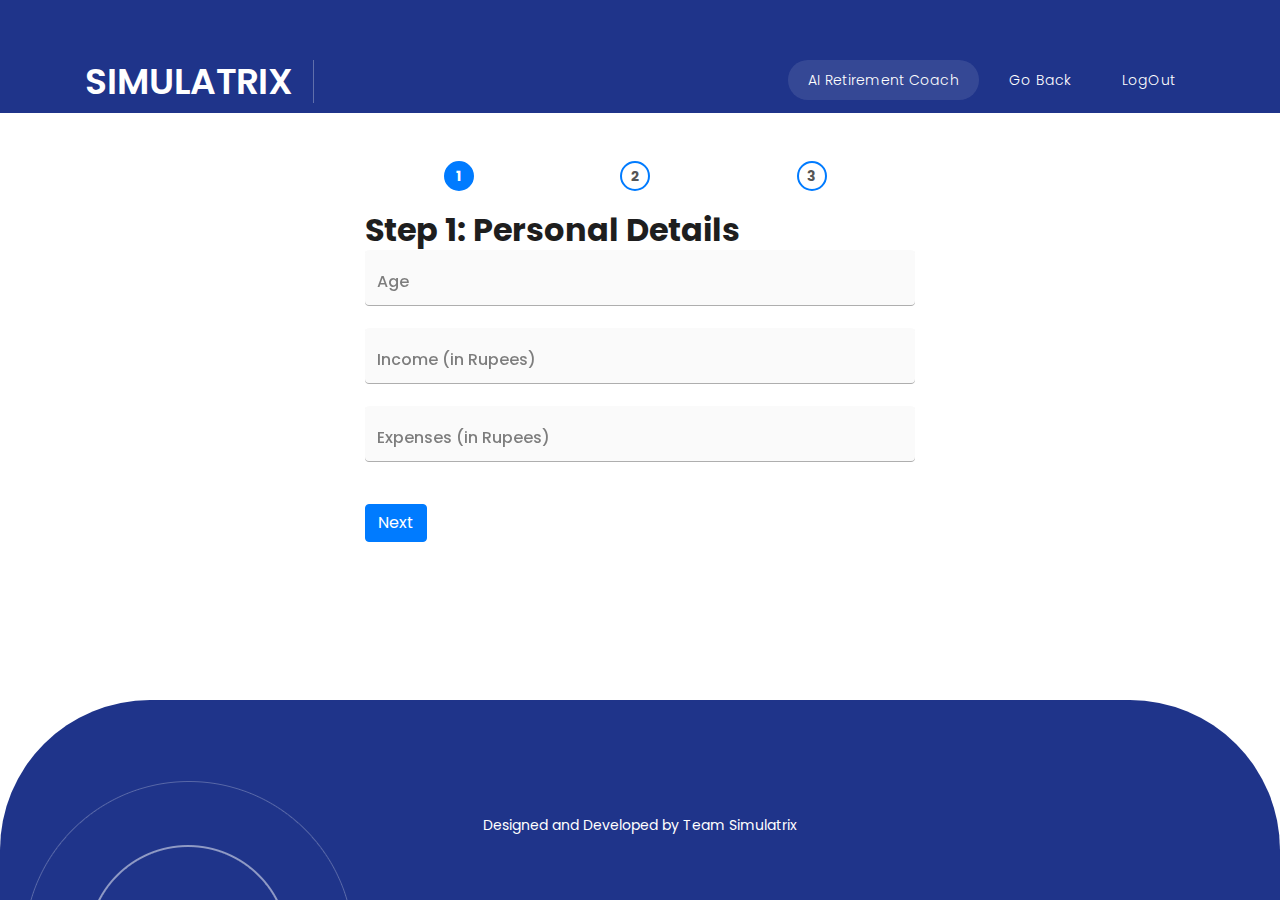
<file: retirement-coach.html>
<!DOCTYPE html>
<html lang="en">

<head>
    <meta charset="UTF-8">
    <meta name="viewport" content="width=device-width, initial-scale=1, shrink-to-fit=no">
    <title>AI Retirement Coach</title>
    <link rel="stylesheet" href="https://stackpath.bootstrapcdn.com/bootstrap/4.3.1/css/bootstrap.min.css">
    <link rel="stylesheet" href="https://cdnjs.cloudflare.com/ajax/libs/font-awesome/5.15.4/css/all.min.css" />
    <link rel="stylesheet" href="./assets/css/templatemo-scholar.css">
    <link rel="shortcut icon" href="./assets/images/favicon.ico" type="image/x-icon">

    <style>
        body {
            background: white;
            background-size: cover;
            /* Set a background color for the body */
            display: flex;
            flex-direction: column;
            min-height: 100vh;
            /* Set the minimum height of the body to 100% of the viewport height */
            margin: 0;
        }

        .container {
            margin-top: 50px;
            /* Add margin to the top for spacing */
            flex: 1;
        }

        .step-content {
            max-width: 550px;
            /* Set the maximum width of the form content */
            margin: auto;
            /* Center the form content */
            border-color: black;
        }

        .form-group {
            margin-bottom: 15px;
            /* Add margin between form groups */
        }

        .header-area {
            background-color: #1f348a;
            top: 0px;
            position: relative;
            padding: 10px;
        }

        footer p {
            min-height: 20px;
        }

        body.loading {
            overflow: hidden;
            /* Prevent scrolling when loader is present */
        }

        .overlay {
            position: fixed;
            top: 0;
            left: 0;
            width: 100vw;
            height: 100vh;
            background: rgba(0, 0, 0, 0.5);
            /* Semi-transparent black overlay */
            z-index: 999;
            /* Ensure it's below the loader */
            display: none;
            /* Hidden by default */
        }

        .loader-cont {
            /* Full-screen overlay */
            width: 100vw;
            height: 100vh;
            top: 0;
            left: 0;
            position: fixed;
            /* Change to fixed */

            /* Background color */
            background: #292970;

            /* Flex container for centering */
            display: flex;
            flex-direction: column;
            align-items: center;
            justify-content: center;

            /* Set a higher z-index to ensure it overlays other elements */
            z-index: 9999;
        }


        .flex {
            min-height: 60pt;
            z-index: 10000;
            /* Ensure the loader is above the overlay */
        }

        @-webkit-keyframes loading {
            0% {
                width: 50pt;
                height: 50pt;
                margin-top: 0;
            }

            25% {
                height: 4pt;
                margin-top: 23pt;
            }

            50% {
                width: 4pt;
            }

            75% {
                width: 50pt;
            }

            100% {
                width: 50pt;
                height: 50pt;
                margin-top: 0;
            }
        }

        @keyframes loading {
            0% {
                width: 50pt;
                height: 50pt;
                margin-top: 0;
            }

            25% {
                height: 4pt;
                margin-top: 23pt;
            }

            50% {
                width: 4pt;
            }

            75% {
                width: 50pt;
            }

            100% {
                width: 50pt;
                height: 50pt;
                margin-top: 0;
            }
        }

        .loader {
            width: 50pt;
            height: 50pt;
            border-radius: 100%;
            border: #6767fa 4pt solid;
            margin-left: auto;
            margin-right: auto;
            background-color: transparent;
            -webkit-animation: loading 1s infinite;
            animation: loading 1s infinite;
        }

        .load-text {
            padding-top: 15px;
            text-align: center;
            font-weight: 400;
            font: 14pt "Helvetica Neue", Helvetica, Arial, sans-serif;
            color: rgb(0, 0, 0);
        }

        #multiStepForm {
            display: block;
            /* Initially display the form */
        }

        .loader-active #multiStepForm {
            display: none;
            /* Hide the form when the loader is active */
        }

        .inp {
            position: relative;
            margin: auto;
            width: 100%;
            border-radius: 3px;
            overflow: hidden;
        }

        .inp .label {
            position: absolute;
            top: 20px;
            left: 12px;
            font-size: 16px;
            color: rgba(0, 0, 0, 0.5);
            font-weight: 500;
            transform-origin: 0 0;
            transform: translate3d(0, 0, 0);
            transition: all 0.2s ease;
            pointer-events: none;
        }

        .inp .focus-bg {
            position: absolute;
            top: 0;
            left: 0;
            width: 100%;
            height: 100%;
            background: rgba(0, 0, 0, 0.05);
            z-index: -1;
            transform: scaleX(0);
            transform-origin: left;
        }

        .inp input {
            -webkit-appearance: none;
            -moz-appearance: none;
            appearance: none;
            width: 100%;
            border: 0;
            font-family: inherit;
            padding: 16px 12px 0 12px;
            height: 56px;
            font-size: 16px;
            font-weight: 400;
            background: rgba(0, 0, 0, 0.02);
            box-shadow: inset 0 -1px 0 rgba(0, 0, 0, 0.3);
            color: #000;
            transition: all 0.15s ease;
        }

        .inp input:hover {
            background: rgba(0, 0, 0, 0.04);
            box-shadow: inset 0 -1px 0 rgba(0, 0, 0, 0.5);
        }

        .inp input:not(:-moz-placeholder-shown)+.label {
            color: rgba(0, 0, 0, 0.5);
            transform: translate3d(0, -12px, 0) scale(0.75);
        }

        .inp input:not(:-ms-input-placeholder)+.label {
            color: rgba(0, 0, 0, 0.5);
            transform: translate3d(0, -12px, 0) scale(0.75);
        }

        .inp input:not(:placeholder-shown)+.label {
            color: rgba(0, 0, 0, 0.5);
            transform: translate3d(0, -12px, 0) scale(0.75);
        }

        .inp input:focus {
            background: rgba(0, 0, 0, 0.05);
            outline: none;
            box-shadow: inset 0 -2px 0 #0077FF;
        }

        .inp input:focus+.label {
            color: #0077FF;
            transform: translate3d(0, -12px, 0) scale(0.75);
        }

        .inp input:focus+.label+.focus-bg {
            transform: scaleX(1);
            transition: all 0.1s ease;
        }

        .user-info-pill {
            display: inline-block;
            padding: 8px 16px;
            margin: 4px;
            background-color: #007bff;
            color: #fff;
            border: none;
            border-radius: 20px;
            cursor: pointer;
        }

        /* Style for the pinboard section */
        #resultText {
            background-color: #f2f2f2;
            border: 5px solid #ddd;
            padding: 15px;
            border-radius: 8px;
            margin-top: 20px;
        }

        /* Style for the start over button */
        .btn-primary {
            margin-top: 20px;
        }

        .btn-secondary {
            margin-top: 20px;
        }

        .btn-success {
            margin-top: 20px;
        }

        .btn-danger {
            margin-top: 20px;
        }

        .progress-bar-container {
            width: 100%;
            margin-bottom: 20px;
        }

        .progress-bar-counter {
            display: flex;
            align-items: center;
            justify-content: space-evenly;
            width: 60%;
            margin: 0 auto;
        }

        .step-indicator-container {
            display: flex;
            align-items: center;
        }

        .step-indicator {
            width: 30px;
            height: 30px;
            border-radius: 50%;
            background-color: #fff;
            border: 2px solid #007bff;
            /* Change to your desired color */
            display: flex;
            align-items: center;
            justify-content: center;
            font-weight: bold;
            font-size: 14px;
            color: #555;
            margin-right: 10px;
            /* Adjust spacing between bubbles */
        }

        .step-indicator.active {
            background-color: #007bff;
            /* Change to your desired active color */
            color: #fff;
        }
    </style>
</head>

<body>
    <!-- Overlay -->
    <div class="overlay"></div>
    <div class="load-cont" style="position: absolute; margin-left: 420px; margin-top: 200px;">
        <div class="flex">
            <div class="loader">
            </div>
        </div>
        <div class="load-text">
            Compiling financial brilliance... Almost there, your money's about to get wiser!
        </div>
    </div>

    <!-- ***** Header Area Start ***** -->
    <header class="header-area header-sticky">
        <div class="container">
            <div class="row">
                <div class="col-12">
                    <nav class="main-nav">
                        <!-- ***** Logo Start ***** -->
                        <a href="index.html" class="logo">
                            <h1>Simulatrix</h1>
                        </a>
                        <!-- ***** Logo End ***** -->
                        <!-- ***** Menu Start ***** -->
                        <ul class="nav">
                            <li class="scroll-to-section"><a href="#top" class="active">AI Retirement Coach</a></li>
                            <li class="scroll-to-section"><a href="/index.html">Go Back</a></li>
                            <li class="scroll-to-section"><a href="/index.html">LogOut</a></li>
                        </ul>
                        <a class='menu-trigger'>
                            <span>Menu</span>
                        </a>
                        <!-- ***** Menu End ***** -->
                    </nav>
                </div>
            </div>
        </div>
    </header>
    <!-- ***** Header Area End ***** -->


    <div class="container mt-5">
        <div class="progress-bar-container">
            <div class="progress-bar-counter">
                <div class="step-indicator-container">
                    <div class="step-indicator active">1</div>
                </div>
                <div class="step-indicator-container">
                    <div class="step-indicator">2</div>
                </div>
                <div class="step-indicator-container">
                    <div class="step-indicator">3</div>
                </div>
            </div>
        </div>
        <form id="multiStepForm">
            <!-- Step 1: Age, Income, and Expenses -->
            <div class="step-content active" id="step1">
                <h2>Step 1: Personal Details</h2>
                <div class="form-group">
                    <label for="age" class="inp">
                        <input type="number" class="form-control" id="age" name="age" required oninput="validateAge()"
                            placeholder="&nbsp;">
                        <span class="label">Age</span>
                        <span class="focus-bg"></span>
                    </label>
                </div>
                <div class="form-group">
                    <label for="income" class="inp">
                        <input type="number" class="form-control" id="income" name="income" required
                            placeholder="&nbsp;">
                        <span class="label">Income (in Rupees)</span>
                        <span class="focus-bg"></span>
                    </label>
                </div>
                <div class="form-group">
                    <label for="expenses" class="inp">
                        <input type="number" class="form-control" id="expenses" name="expenses" required
                            placeholder="&nbsp;">
                        <span class="label">Expenses (in Rupees)</span>
                        <span class="focus-bg"></span>
                    </label>
                </div>
                <button type="button" class="btn btn-primary" onclick="nextStep(1)">Next</button>
            </div>

            <!-- Step 2: Savings, Debt, and Retirement Goal -->
            <div class="step-content" id="step2">
                <h2>Step 2: Financial Goals</h2>
                <div class="form-group">
                    <label for="savings" class="inp">
                        <input type="number" class="form-control" id="savings" name="savings" required
                            placeholder="&nbsp;">
                        <span class="label">Savings (in Rupees)</span>
                        <span class="focus-bg"></span>
                    </label>
                </div>
                <div class="form-group">
                    <label for="debt" class="inp">
                        <input type="number" class="form-control" id="debt" name="debt" required placeholder="&nbsp;">
                        <span class="label">Debt (in Rupees)</span>
                        <span class="focus-bg"></span>
                    </label>
                </div>
                <div class="form-group">
                    <label for="retirementGoal" class="inp">
                        <input type="number" class="form-control" id="retirementGoal" name="retirementGoal" required
                            placeholder="&nbsp;">
                        <span class="label">Retirement Goal (in Rupees)</span>
                        <span class="focus-bg"></span>
                    </label>
                </div>
                <button type="button" class="btn btn-secondary" onclick="prevStep(2)">Previous</button>
                <button type="button" class="btn btn-primary" onclick="nextStep(2)">Next</button>
            </div>

            <!-- Step 3: Risk Tolerance and Investment Plan -->
            <div class="step-content" id="step3">
                <h2>Step 3: Investment Preferences</h2>
                <div class="form-group">
                    <label for="riskTolerance" class="inp">
                        <select class="form-control" id="riskTolerance" name="riskTolerance" required>
                            <option value="" disabled selected>Select Risk Tolerance</option>
                            <option value="low">Low</option>
                            <option value="medium">Medium</option>
                            <option value="high">High</option>
                        </select>
                        <span class="focus-bg"></span>
                    </label>
                </div>
                <div class="form-group">
                    <label for="investmentPlan" class="inp">
                        <select class="form-control" id="investmentPlan" name="investmentPlan" required>
                            <option value="" disabled selected>Select Investment Plan</option>
                            <option value="short-term">Short Term Investment Horizon</option>
                            <option value="medium-term">Medium Term Investment Horizon</option>
                            <option value="long-term">Long Term Investment Horizon</option>
                        </select>
                        <span class="focus-bg"></span>
                    </label>
                </div>
                <button type="button" class="btn btn-secondary" onclick="prevStep(3)">Previous</button>
                <button type="button" class="btn btn-success" onclick="submitForm(event)">Submit</button>
            </div>
        </form>

        <!-- Result Section -->
        <div class="step-content" id="result" style="display:none;">
            <h2>Result</h2>
            <p id="userInfo"></p> <br>
            <p id="resultText"></p>
            <button id="speakButton" class="btn btn-secondary btn-pill" onclick="speakAdvice()">
                Listen to Advice <i class="fas fa-volume-up"></i>
            </button>
            <button id="stopButton" class="btn btn-danger btn-pill" onclick="stopSpeaking()">
                Stop Listening <i class="fas fa-stop"></i>
            </button>
            <button class="btn btn-primary" onclick="startOver()">Start Over</button>
        </div>
    </div>

    <footer>
        <div class="container">
            <div class="col-lg-12">
                <p>Designed and Developed by Team Simulatrix</p>
            </div>
        </div>
    </footer>

    <script src="https://code.jquery.com/jquery-3.3.1.slim.min.js"></script>
    <script src="https://cdnjs.cloudflare.com/ajax/libs/popper.js/1.14.7/umd/popper.min.js"></script>
    <script src="https://stackpath.bootstrapcdn.com/bootstrap/4.3.1/js/bootstrap.min.js"></script>


    <script>
        let currentStep = 1;

        function updateProgressBar() {
            const stepIndicators = document.querySelectorAll('.step-indicator');

            stepIndicators.forEach((indicator, index) => {
                if (index < currentStep) {
                    indicator.classList.add('active');
                } else {
                    indicator.classList.remove('active');
                }
            });
        }

        function nextStep(step) {
            document.getElementById(`step${step}`).classList.remove('active');
            currentStep = step + 1;
            document.getElementById(`step${currentStep}`).classList.add('active');
            updateProgressBar();
        }

        function prevStep(step) {
            document.getElementById(`step${step}`).classList.remove('active');
            currentStep = step - 1;
            document.getElementById(`step${currentStep}`).classList.add('active');
            updateProgressBar();
        }
        // Initial setup
        updateProgressBar();

        async function submitForm(event) {
            event.preventDefault();

            showLoader();

            // Collect form data and display result
            const formData = {
                age: document.getElementById('age').value,
                income: formatCurrency(document.getElementById('income').value),
                expenses: formatCurrency(document.getElementById('expenses').value),
                savings: formatCurrency(document.getElementById('savings').value),
                debt: formatCurrency(document.getElementById('debt').value),
                retirementGoal: formatCurrency(document.getElementById('retirementGoal').value),
                riskTolerance: document.getElementById('riskTolerance').value,
                investmentPlan: document.getElementById('investmentPlan').value,
            };

            // Convert form data to a string
            const formDataString = JSON.stringify(formData);

            // Define a prompt
            const prompt = "Act as a financial advisor and give customized advices on the following 4 points: 1. Savings and Debt Management, 2.Investment Strategy, 3.Retirement Goal Progress, 4.Risk Management. Each point on a new line and keep it brief. Give financial advice based on the user details. User Details:\n";

            // Concatenate prompt with form data string
            const promptAndData = `${prompt}\n${formDataString}`;

            // Display user information in pill-shaped buttons
            const userInfoContainer = document.getElementById('userInfo');
            const userInformation = [
                { label: 'Age', value: formData.age },
                { label: 'Income', value: formData.income },
                { label: 'Expenses', value: formData.expenses },
                { label: 'Savings', value: formData.savings },
                { label: 'Debt', value: formData.debt },
                { label: 'Retirement Goal', value: formData.retirementGoal },
                { label: 'Risk Tolerance', value: getRiskToleranceLabel(formData.riskTolerance) },
                { label: 'Investment Plan', value: getInvestmentPlanLabel(formData.investmentPlan) }
            ];

            userInformation.forEach(info => {
                const pillButton = document.createElement('button');
                pillButton.classList.add('user-info-pill');
                pillButton.innerHTML = `${info.label}: ${info.value}`;
                userInfoContainer.appendChild(pillButton);
            });


            try {
                // Pass data to Hugging Face Inference API
                const huggingFaceResponse = await query(promptAndData);

                const adviceStartIndex = huggingFaceResponse[0].generated_text.indexOf("1. Savings and Debt Management:");
                const advice = huggingFaceResponse[0].generated_text.substring(adviceStartIndex);

                // Replace newline characters with HTML line breaks
                const formattedAdvice = advice.replace(/\n/g, '<br>');

                // Display result from Hugging Face
                // document.getElementById('resultText').innerHTML = `AI Retirement Coach's Advice: ${formattedAdvice}`;

                // hideLoader();

                // Display result from Hugging Face
                const resultTextContainer = document.getElementById('resultText');
                resultTextContainer.innerHTML = `<strong style="font-size: 18px;">AI Retirement Coach's Advice:</strong>`;

                // Split the advice into points and display each point on a new line
                const advicePoints = formattedAdvice.split(/\d+\.\s/).filter(Boolean);

                advicePoints.forEach((point, index) => {
                    resultTextContainer.innerHTML += `<br>${index + 1}. ${point}`;
                });

                hideLoader();

                // Hide the form and show the result section
                document.getElementById('multiStepForm').style.display = 'none';
                document.getElementById('result').style.display = 'block';

                // Hide the progress bar
                document.querySelector('.progress-bar-container').style.display = 'none';
            } catch (error) {
                console.error('Error:', error);
                alert('An error occurred. Please try again later.');
                hideLoader();

            }
        }


        async function query(data) {
            const response = await fetch(
                "https://api-inference.huggingface.co/models/tiiuae/falcon-7b-instruct",
                {
                    headers: {
                        Authorization: "Bearer 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", // Replace with your Hugging Face API key
                        "Content-Type": "application/json",
                    },
                    method: "POST",
                    body: JSON.stringify({ inputs: data }),
                }
            );
            const result = await response.json();
            return result;
        }

        document.addEventListener('DOMContentLoaded', function () {
            // Hide loader by default
            hideLoader();

            // ... (your existing code)

            // Add the event listener for form submission
            document.getElementById('multiStepForm').addEventListener('submit', submitForm);
        });

        function showLoader() {
            // Show loader and loading text
            // Show loader
            document.body.classList.add('loader-active');
            document.querySelector('.loader').style.display = 'block';
            document.querySelector('.load-text').innerHTML = 'Compiling financial brilliance... Almost there, your money\'s about to get wiser!';
            document.body.classList.add('loading');
            document.querySelector('.overlay').style.display = 'block';
            // Hide the progress bar
            document.querySelector('.progress-bar-container').style.display = 'none';
        }

        function hideLoader() {
            // Hide loader and loading text
            // Hide loader
            document.body.classList.remove('loader-active');
            document.querySelector('.loader').style.display = 'none';
            document.querySelector('.load-text').innerHTML = '';
            document.body.classList.remove('loading');
            document.querySelector('.overlay').style.display = 'none';
        }

        function startOver() {
            // Reset the form to its initial state
            document.getElementById('multiStepForm').reset();

            // Hide all steps
            document.querySelectorAll('.step-content').forEach(step => {
                step.classList.remove('active');
            });

            // Show the first step
            document.getElementById('step1').classList.add('active');
            currentStep = 1;

            // Hide the result section
            document.getElementById('result').style.display = 'none';

            // Show the form
            document.getElementById('multiStepForm').style.display = 'block';
            // Hide the progress bar
            document.querySelector('.progress-bar-container').style.display = 'block';
            document.querySelectorAll('.progress-bubble').forEach(bubble => bubble.classList.remove('active'));
        }

        function validateAge() {
            const ageInput = document.getElementById('age');
            if (ageInput.value < 0 || !Number.isInteger(parseFloat(ageInput.value))) {
                alert('Please enter a valid age (a non-negative whole number).');
                ageInput.value = ''; // Clear the input
            }
        }

        function formatCurrency(value) {
            return 'Rs.' + parseFloat(value).toLocaleString('en-IN');
        }

        function getRiskToleranceLabel(value) {
            switch (value) {
                case 'low':
                    return 'Low Risk Tolerance';
                case 'medium':
                    return 'Medium Risk Tolerance';
                case 'high':
                    return 'High Risk Tolerance';
                default:
                    return '';
            }
        }

        function getInvestmentPlanLabel(value) {
            switch (value) {
                case 'short-term':
                    return 'Short Term Investment Horizon';
                case 'medium-term':
                    return 'Medium Term Investment Horizon';
                case 'long-term':
                    return 'Long Term Investment Horizon';
                default:
                    return '';
            }
        }
        let synth = window.speechSynthesis;
        function speakAdvice() {
            const adviceText = document.getElementById('resultText').innerText;
            const utterance = new SpeechSynthesisUtterance(adviceText);

            // Optionally set voice and other parameters
            // utterance.voice = ...

            synth.speak(utterance);
        }
        function stopSpeaking() {
            // Stop speaking
            synth.cancel();
        }
        window.onload = function () {
            if ('speechSynthesis' in window) {
                // Web Speech API is supported
                // Your initialization code here
            } else {
                // Web Speech API is not supported
                alert('Sorry, your browser does not support the Web Speech API.');
            }
        };

    </script>

</body>

</html>
</file>
<file: assets/css/templatemo-scholar.css>
/* 

TemplateMo 586 Scholar

https://templatemo.com/tm-586-scholar

*/

/* ---------------------------------------------
Table of contents
------------------------------------------------
01. font & reset css
02. reset
03. global styles
04. header
05. banner
06. features
07. testimonials
08. contact
09. footer

--------------------------------------------- */
/* 
---------------------------------------------
font & reset css
--------------------------------------------- 
*/
@import url("https://fonts.googleapis.com/css2?family=Poppins:wght@100;200;300;400;500;600;700;800;900");
/* 
---------------------------------------------
reset
--------------------------------------------- 
*/
html,
body,
div,
span,
applet,
object,
iframe,
h1,
h2,
h3,
h4,
h5,
h6,
p,
blockquote,
div pre,
a,
abbr,
acronym,
address,
big,
cite,
code,
del,
dfn,
em,
font,
img,
ins,
kbd,
q,
s,
samp,
small,
strike,
strong,
sub,
sup,
tt,
var,
b,
u,
i,
center,
dl,
dt,
dd,
ol,
ul,
li,
figure,
header,
nav,
section,
article,
aside,
footer,
figcaption {
  margin: 0;
  padding: 0;
  border: 0;
  outline: 0;
}

.clearfix:after {
  content: ".";
  display: block;
  clear: both;
  visibility: hidden;
  line-height: 0;
  height: 0;
}

.clearfix {
  display: inline-block;
}

html[xmlns] .clearfix {
  display: block;
}

* html .clearfix {
  height: 1%;
}

ul,
li {
  padding: 0;
  margin: 0;
  list-style: none;
}

header,
nav,
section,
article,
aside,
footer,
hgroup {
  display: block;
}

* {
  box-sizing: border-box;
}

html,
body {
  font-family: "Poppins", sans-serif;
  -ms-text-size-adjust: 100%;
  -webkit-font-smoothing: antialiased;
  -moz-osx-font-smoothing: grayscale;
}

a {
  text-decoration: none !important;
}

h1,
h2,
h3,
h4,
h5,
h6 {
  color: #1e1e1e;
  margin-top: 0px;
  margin-bottom: 0px;
  font-weight: 700;
}

ul {
  margin-bottom: 0px;
}

p {
  font-size: 14px;
  line-height: 28px;
  color: #4a4a4a;
}

img {
  width: 100%;
  overflow: hidden;
}

/* 
---------------------------------------------
Global Styles
--------------------------------------------- 
*/
html,
body {
  font-family: "Poppins", sans-serif;
}

::selection {
  background: #1f348a;
  color: #fff;
}

::-moz-selection {
  background: #1f348a;
  color: #fff;
}

.section {
  padding-top: 30px;
  margin-top: 120px;
}

.section-heading {
  margin-bottom: 60px;
}

.section-heading h2 {
  font-size: 36px;
  font-weight: 600;
  text-transform: capitalize;
  margin: 20px 0;
  line-height: 44px;
}

.section-heading h2 em {
  color: #1f348a;
  font-style: normal;
}

.section-heading h6 {
  color: #1f348a;
  font-size: 14px;
  text-transform: uppercase;
  font-weight: 600;
}

.main-button a {
  display: inline-block;
  background-color: #fff;
  color: #1f348a;
  font-size: 14px;
  font-weight: 500;
  height: 40px;
  line-height: 40px;
  padding: 0px 25px;
  border-radius: 20px;
  transition: all 0.3s;
}

.main-button a:hover {
  background-color: #1f348a;
  color: #fff;
}

/* 
---------------------------------------------
Pre-loader Style
--------------------------------------------- 
*/

.js-preloader {
  position: fixed;
  top: 0;
  left: 0;
  right: 0;
  bottom: 0;
  background-color: rgba(0, 0, 0, 0.99);
  display: -webkit-box;
  display: flex;
  -webkit-box-align: center;
  align-items: center;
  -webkit-box-pack: center;
  justify-content: center;
  opacity: 1;
  visibility: visible;
  z-index: 9999;
  -webkit-transition: opacity 0.25s ease;
  transition: opacity 0.25s ease;
}

.js-preloader.loaded {
  opacity: 0;
  visibility: hidden;
  pointer-events: none;
}

@-webkit-keyframes dot {
  50% {
    -webkit-transform: translateX(96px);
    transform: translateX(96px);
  }
}

@keyframes dot {
  50% {
    -webkit-transform: translateX(96px);
    transform: translateX(96px);
  }
}

@-webkit-keyframes dots {
  50% {
    -webkit-transform: translateX(-31px);
    transform: translateX(-31px);
  }
}

@keyframes dots {
  50% {
    -webkit-transform: translateX(-31px);
    transform: translateX(-31px);
  }
}

.preloader-inner {
  position: relative;
  width: 142px;
  height: 40px;
  background: transparent;
}

.preloader-inner .dot {
  position: absolute;
  width: 16px;
  height: 16px;
  top: 12px;
  left: 15px;
  background: #1f348a;
  border-radius: 50%;
  -webkit-transform: translateX(0);
  transform: translateX(0);
  -webkit-animation: dot 2.8s infinite;
  animation: dot 2.8s infinite;
}

.preloader-inner .dots {
  -webkit-transform: translateX(0);
  transform: translateX(0);
  margin-top: 12px;
  margin-left: 31px;
  -webkit-animation: dots 2.8s infinite;
  animation: dots 2.8s infinite;
}

.preloader-inner .dots span {
  display: block;
  float: left;
  width: 16px;
  height: 16px;
  margin-left: 16px;
  background: #1f348a;
  border-radius: 50%;
}

/* 
---------------------------------------------
Header Style
--------------------------------------------- 
*/

.background-header {
  background-color: #1f348a !important;
  border-radius: 0px 0px 25px 25px;
  height: 80px !important;
  position: fixed !important;
  top: 0 !important;
  left: 0;
  right: 0;
  box-shadow: 0px 0px 10px rgba(0, 0, 0, 0.15) !important;
  -webkit-transition: all 0.5s ease 0s;
  -moz-transition: all 0.5s ease 0s;
  -o-transition: all 0.5s ease 0s;
  transition: all 0.5s ease 0s;
}

.header-area {
  position: absolute;
  background-color: transparent;
  top: 40px;
  left: 0;
  right: 0;
  z-index: 100;
  -webkit-transition: all 0.5s ease 0s;
  -moz-transition: all 0.5s ease 0s;
  -o-transition: all 0.5s ease 0s;
  transition: all 0.5s ease 0s;
}

.header-area .main-nav {
  background: transparent;
  display: flex;
}

.header-area .main-nav .logo {
  -webkit-transition: all 0.3s ease 0s;
  -moz-transition: all 0.3s ease 0s;
  -o-transition: all 0.3s ease 0s;
  transition: all 0.3s ease 0s;
  display: inline-block;
}

.header-area .main-nav .logo h1 {
  font-size: 36px;
  text-transform: uppercase;
  color: #fff;
  font-weight: 600;
  margin-right: 20px;
  padding-right: 20px;
  border-right: 1px solid rgba(250, 250, 250, 0.3);
}

.background-header .main-nav .logo,
.background-header .main-nav #search {
  margin-top: 18px;
}

.header-area .main-nav #search {
  position: relative;
}

.header-area .main-nav #search input {
  background-color: rgba(255, 255, 255, 0.1);
  height: 44px;
  width: 250px;
  border-radius: 23px;
  border: none;
  color: #fff;
  font-size: 14px;
  font-weight: 300;
  padding: 0px 20px 0px;
}

.header-area .main-nav #search input::placeholder {
  color: rgba(250, 250, 250, 0.75);
}

.header-area .main-nav #search i {
  position: absolute;
  color: #fff;
  right: 20px;
  top: 15px;
  font-size: 16px;
}

.header-area .main-nav ul.nav {
  border-radius: 0px 0px 25px 25px;
  flex-basis: 100%;
  margin-right: 0px;
  justify-content: right;
  -webkit-transition: all 0.3s ease 0s;
  -moz-transition: all 0.3s ease 0s;
  -o-transition: all 0.3s ease 0s;
  transition: all 0.3s ease 0s;
  position: relative;
  z-index: 999;
}

.header-area .main-nav .nav li:last-child {
  padding-right: 0px;
}

.header-area .main-nav .nav li {
  padding-left: 5px;
  padding-right: 5px;
  height: 40px;
  line-height: 40px;
}

.header-area .main-nav .nav li a {
  display: block;
  padding-left: 20px;
  padding-right: 20px;
  border-radius: 20px;
  font-weight: 300;
  font-size: 14px;
  height: 40px;
  line-height: 40px;
  text-transform: capitalize;
  color: #fff;
  -webkit-transition: all 0.4s ease 0s;
  -moz-transition: all 0.4s ease 0s;
  -o-transition: all 0.4s ease 0s;
  transition: all 0.4s ease 0s;
  border: transparent;
  letter-spacing: 0.25px;
}

.background-header .main-nav .nav {
  margin-top: 20px;
}

.background-header .main-nav .nav li {
  height: 80px;
  line-height: 80px;
}

.header-area .main-nav .nav li:hover a {
  opacity: 0.8;
}
.header-area .main-nav .nav li a.active {
  color: #fff;
  background-color: rgba(255, 255, 255, 0.1);
  opacity: 1;
}

.background-header .main-nav .nav li:hover a {
  opacity: 0.8;
}
.background-header .main-nav .nav li a.active {
  color: #fff;
  background-color: rgba(255, 255, 255, 0.1);
  opacity: 1;
}

.header-area .main-nav .menu-trigger {
  cursor: pointer;
  position: absolute;
  top: 33px;
  width: 32px;
  height: 40px;
  text-indent: -9999em;
  z-index: 99;
  right: 20px;
  display: none;
}

.background-header .main-nav .menu-trigger {
  top: 20px;
}

.header-area .main-nav .menu-trigger span,
.header-area .main-nav .menu-trigger span:before,
.header-area .main-nav .menu-trigger span:after {
  -moz-transition: all 0.4s;
  -o-transition: all 0.4s;
  -webkit-transition: all 0.4s;
  transition: all 0.4s;
  background-color: #fff;
  display: block;
  position: absolute;
  width: 30px;
  height: 2px;
  left: 0;
}

.header-area .main-nav .menu-trigger span:before,
.header-area .main-nav .menu-trigger span:after {
  -moz-transition: all 0.4s;
  -o-transition: all 0.4s;
  -webkit-transition: all 0.4s;
  transition: all 0.4s;
  background-color: #fff;
  display: block;
  position: absolute;
  width: 30px;
  height: 2px;
  left: 0;
  width: 75%;
}

.header-area .main-nav .menu-trigger span:before,
.header-area .main-nav .menu-trigger span:after {
  content: "";
}

.header-area .main-nav .menu-trigger span {
  top: 16px;
}

.header-area .main-nav .menu-trigger span:before {
  -moz-transform-origin: 33% 100%;
  -ms-transform-origin: 33% 100%;
  -webkit-transform-origin: 33% 100%;
  transform-origin: 33% 100%;
  top: -10px;
  z-index: 10;
}

.header-area .main-nav .menu-trigger span:after {
  -moz-transform-origin: 33% 0;
  -ms-transform-origin: 33% 0;
  -webkit-transform-origin: 33% 0;
  transform-origin: 33% 0;
  top: 10px;
}

.header-area .main-nav .menu-trigger.active span,
.header-area .main-nav .menu-trigger.active span:before,
.header-area .main-nav .menu-trigger.active span:after {
  background-color: transparent;
  width: 100%;
}

.header-area .main-nav .menu-trigger.active span:before {
  -moz-transform: translateY(6px) translateX(1px) rotate(45deg);
  -ms-transform: translateY(6px) translateX(1px) rotate(45deg);
  -webkit-transform: translateY(6px) translateX(1px) rotate(45deg);
  transform: translateY(6px) translateX(1px) rotate(45deg);
  background-color: #fff;
}

.background-header .main-nav .menu-trigger.active span:before {
  background-color: #fff;
}

.header-area .main-nav .menu-trigger.active span:after {
  -moz-transform: translateY(-6px) translateX(1px) rotate(-45deg);
  -ms-transform: translateY(-6px) translateX(1px) rotate(-45deg);
  -webkit-transform: translateY(-6px) translateX(1px) rotate(-45deg);
  transform: translateY(-6px) translateX(1px) rotate(-45deg);
  background-color: #fff;
}

.background-header .main-nav .menu-trigger.active span:after {
  background-color: #fff;
}

.header-area.header-sticky .nav li a.active {
  color: #fff;
}

.visible {
  display: inline !important;
}

@media (max-width: 1200px) {
  .header-area .main-nav .nav li {
    padding-left: 2px;
    padding-right: 2px;
  }
  .header-area .main-nav .nav li a {
    padding-left: 10px;
    padding-right: 10px;
  }
}

@media (max-width: 767px) {
  .background-header .main-nav .nav,
  .header-area .main-nav .nav {
    background-color: #f1f0fe;
  }
  .background-header .main-nav .nav li a,
  .header-area .main-nav .nav li a {
    line-height: 50px;
    height: 50px;
    font-weight: 400;
    color: #1e1e1e;
    background-color: #f1f0fe;
    border-radius: 0px 0px 25px 25px;
  }
  .background-header .main-nav .nav li,
  .header-area .main-nav .nav li {
    border-top: 1px solid #ddd;
    background-color: #f1f0fe;
    height: 50px;
    border-radius: 0px 0px 25px 25px;
  }
  .background-header .main-nav .nav li:last-child,
  .header-area .main-nav .nav li:last-child {
    border-radius: 0px 0px 25px 25px;
  }
  .header-area .main-nav .nav {
    height: auto;
    flex-basis: 100%;
  }
  .header-area .main-nav .logo {
    position: absolute;
    left: 30px;
    top: 0px;
  }
  .background-header .main-nav .logo {
    top: 0px;
  }
  .background-header .main-nav .border-button {
    top: 0px !important;
  }
  .header-area .main-nav .border-button {
    position: absolute;
    top: 15px;
    right: 70px;
  }
  .header-area.header-sticky .nav li a:hover,
  .header-area.header-sticky .nav li a.active {
    color: #1f348a !important;
    opacity: 1;
  }
  .header-area.header-sticky .nav li.search-icon a {
    width: 100%;
  }
  .header-area {
    background-color: transparent;
    padding: 0px 15px;
    height: 80px;
    box-shadow: none;
    text-align: center;
  }
  .header-area .container {
    padding: 0px;
  }
  .header-area .logo {
    margin-left: 0px;
    margin-top: 30px;
  }
  .header-area .menu-trigger {
    display: block !important;
  }
  .header-area .main-nav {
    overflow: hidden;
  }
  .header-area .main-nav .nav {
    float: none;
    width: 100%;
    display: none;
    -webkit-transition: all 0s ease 0s;
    -moz-transition: all 0s ease 0s;
    -o-transition: all 0s ease 0s;
    transition: all 0s ease 0s;
    margin-left: 0px;
  }
  .header-area .main-nav .nav li:first-child {
    border-top: 1px solid #eee;
  }
  .header-area.header-sticky .nav {
    margin-top: 100px !important;
  }
  .background-header.header-sticky .nav {
    margin-top: 80px !important;
  }
  .header-area .main-nav .nav li {
    width: 100%;
    background: #fff;
    padding-left: 0px !important;
    padding-right: 0px !important;
  }
}

/* 
---------------------------------------------
Banner Style
--------------------------------------------- 
*/

.main-banner {
  background-image: url(../images/banner-bg.jpg);
  background-position: right bottom;
  background-repeat: no-repeat;
  background-size: cover;
  padding: 170px 0px 120px 0px;
}

.main-banner .item-1 {
  background-image: url(../images/banner-item-01.jpg);
}

.main-banner .item-2 {
  background-image: url(../images/banner-item-02.jpg);
}

.main-banner .item-3 {
  background-image: url(../images/banner-item-03.jpg);
}

.main-banner .item {
  background-repeat: no-repeat;
  background-position: center center;
  background-size: cover;
  border-radius: 25px;
  padding: 30px 72px;
  margin-left: 130px;
}

.main-banner .item span.category {
  background-color: #1f348a;
  color: #fff;
  font-size: 14px;
  text-transform: uppercase;
  padding: 5px 15px;
  border-radius: 20px;
  display: inline-block;
  margin-bottom: 50px;
}

.main-banner .item h2 {
  font-size: 48px;
  font-weight: 700;
  color: #fff;
  line-height: 70px;
  width: 60%;
  margin-bottom: 40px;
}

.main-banner .item p {
  color: #fff;
  width: 65%;
}

.main-banner .item .buttons {
  display: flex;
  margin-top: 50px;
}

.main-banner .item .buttons .main-button {
  margin-right: 30px;
}

.main-banner .item .buttons .main-button a {
  font-size: 14px;
  color: #1f348a;
  background-color: #fff;
  display: inline-block;
  height: 50px;
  line-height: 50px;
  padding: 0px 25px;
  border-radius: 25px;
  font-weight: 500;
}

.main-banner .item .buttons .icon-button i {
  color: #1f348a;
  background-color: #fff;
  display: inline-block;
  height: 50px;
  width: 50px;
  text-align: center;
  line-height: 50px;
  border-radius: 50%;
  margin-right: 10px;
  font-size: 16px;
}

.main-banner .item .buttons .icon-button a {
  color: #fff;
  font-size: 14px;
  font-weight: 500;
}

.main-banner .owl-nav {
  position: absolute;
  max-width: 1320px;
  bottom: 23px;
  left: 0;
  text-align: right;
}

.main-banner .owl-nav .owl-prev i,
.main-banner .owl-nav .owl-next i {
  width: 50px;
  height: 50px;
  line-height: 50px;
  font-size: 24px;
  display: inline-block;
  color: #fff;
  background-color: rgba(255, 255, 255, 0.2);
  border-radius: 50%;
  opacity: 1;
  transition: all 0.3s;
}

.main-banner .owl-nav .owl-prev i {
  position: absolute;
  bottom: 65px;
}

.main-banner .owl-nav .owl-prev i:hover,
.main-banner .owl-nav .owl-next i:hover {
  opacity: 1;
  background-color: rgba(255, 255, 255, 0.5);
}

/* 
---------------------------------------------
Services Style
--------------------------------------------- 
*/

.services .service-item:hover .icon img {
  margin-top: -10px;
}

.services .service-item {
  position: relative;
  margin-top: 95px;
}

.services .service-item .icon {
  width: 190px;
  height: 190px;
  display: inline-block;
  text-align: center;
  line-height: 190px;
  background-color: #1f348a;
  border-radius: 50%;
  position: absolute;
  right: 0;
  top: -95px;
}

.services .service-item .icon img {
  max-width: 86px;
  transition: all 0.2s;
}

.services .service-item .main-content {
  border-radius: 25px;
  padding: 80px 30px 50px 30px;
  background-color: #f1f0fe;
  margin-bottom: 30px;
  margin-right: 80px;
  transition: all 0.4s;
}

.services .service-item h4 {
  font-size: 22px;
  font-weight: 600;
  margin-bottom: 15px;
  line-height: 30px;
  transition: all 0.4s;
}

.services .service-item p {
  color: #4a4a4a;
  margin-bottom: 25px;
}

/* 
---------------------------------------------
About Style
--------------------------------------------- 
*/

.about-us {
  position: relative;
  padding: 0px;
  margin-top: 130px;
}

.about-us:before {
  position: absolute;
  top: 0;
  bottom: 0;
  right: 0;
  z-index: -1;
  width: 84%;
  height: 100%;
  background-color: #f1f0fe;
  content: "";
  border-top-left-radius: 500px;
  border-bottom-left-radius: 500px;
}

.accordion {
  margin-top: -40px;
  margin-bottom: -40px;
  background-color: #1f348a;
  border-radius: 40px;
  padding: 80px 50px 50px 50px;
}

.accordion-item {
  background-color: #fff;
  border-radius: 40px !important;
  margin-bottom: 30px;
  border: none;
}

.accordion-item .accordion-button {
  outline: none;
  box-shadow: none;
  border-radius: 40px !important;
}

.accordion-button:not(.collapsed) {
  color: #1f348a;
  background-color: #fff;
}

h2.accordion-header button {
  padding: 15px 25px;
  font-family: "Poppins";
  font-size: 16px;
  font-weight: 600;
}

.accordion-button::after {
  font-size: 18px;
  font-weight: 500;
  background-image: none;
  content: "+";
  width: 30px;
  height: 30px;
  display: inline-block;
  text-align: center;
  line-height: 30px;
  border-radius: 50%;
  background-color: #1f348a;
  color: #fff;
}

.accordion-button:not(.collapsed)::after {
  background-image: none;
  line-height: 32px;
  content: "-";
}

.accordion-body {
  padding: 0px 25px 30px 25px;
  font-size: 14px;
  line-height: 28px;
  color: #4a4a4a;
}

.about-us .section-heading {
  margin-left: 60px;
  margin-bottom: 0px;
}

.about-us .section-heading .main-button {
  margin-top: 50px;
}

/* 
---------------------------------------------
Courses Style
--------------------------------------------- 
*/

.courses {
  margin-top: 160px;
}

.event_filter {
  text-align: center;
}

.event_filter {
  background-color: #f1f0fe;
  border-radius: 50px;
  padding: 15px 40px;
  list-style: none;
  margin: 0 auto 70px;
  max-width: max-content;
}

.event_filter li {
  display: inline-block;
  margin: 0px 20px;
}

.event_filter li a {
  font-size: 14px;
  font-weight: 500;
  color: #1e1e1e;
  transition: all 0.3s;
}

.event_filter li .event_filter li a.is_active,
.event_filter li a:hover {
  color: #1f348a;
}

.events_item .thumb {
  position: relative;
  border-radius: 25px;
  overflow: hidden;
}

.events_item .thumb img {
  margin-bottom: -5px;
}

.events_item .thumb span.category {
  position: absolute;
  left: 30px;
  top: 30px;
  font-size: 14px;
  text-transform: uppercase;
  color: #1f348a;
  background-color: rgba(250, 250, 250, 0.95);
  padding: 8px 20px;
  border-radius: 25px;
  font-weight: 500;
  display: inline-block;
}

.events_item .thumb span.price {
  position: absolute;
  right: -30px;
  top: -50px;
  background-color: rgba(122, 106, 216, 0.95);
  width: 130px;
  height: 130px;
  border-radius: 50%;
  display: inline-block;
  transition: all 0.3s;
}

.events_item .thumb span.price h6 {
  margin-top: 72px;
  margin-left: 22px;
  font-size: 28px;
  text-transform: uppercase;
  color: #fff;
  font-weight: 700;
}

.events_item .thumb span.price em {
  font-size: 18px;
  font-weight: 500;
  font-style: normal;
  vertical-align: top;
}

.events_item {
  background-color: #f1f0fe;
  border-radius: 25px;
  margin-bottom: 30px;
  position: relative;
  justify-content: center;
  align-items: center;
}

.events_item .down-content {
  padding: 20px 30px 25px 30px;
}

.events_item .down-content span.author {
  color: #1f348a;
  font-size: 15px;
  display: inline-block;
  margin-bottom: 6px;
}

.events_item .down-content h4 {
  font-size: 22px;
  font-weight: 600;
  transition: all 0.3s;
}

.events_item:hover .down-content h4 {
  color: #1f348a;
}

.events_item:hover .thumb span.price {
  transform: scale(1.2);
}

/* 
---------------------------------------------
Facts Style
--------------------------------------------- 
*/

.fun-facts {
  position: relative;
  padding: 120px 0px 80px 0px;
  overflow: hidden;
}

.fun-facts:before {
  position: absolute;
  top: 0;
  bottom: 0;
  left: 0;
  z-index: -1;
  width: 95%;
  height: 100%;
  background-color: #1f348a;
  content: "";
  border-top-right-radius: 500px;
  border-bottom-right-radius: 500px;
}

.fun-facts:after {
  background: url(../images/contact-dec-01.png);
  position: absolute;
  left: 15%;
  opacity: 0.5;
  top: 0;
  width: 318px;
  height: 119px;
  content: "";
  z-index: 2;
}

.fun-facts .counter {
  text-align: center;
  margin-bottom: 40px;
}

.fun-facts h2 {
  color: #fff;
  font-size: 48px;
  font-weight: 700;
}

.fun-facts h2::after {
  content: "+";
  margin-left: 5px;
}

.fun-facts p {
  color: #fff;
  font-size: 15px;
  font-weight: 500;
  margin-top: 15px;
}

/* 
---------------------------------------------
Team Style
--------------------------------------------- 
*/

.team {
  margin-top: 100px;
  padding-top: 140px;
}

.team-member {
  position: relative;
}

.team-member:hover img {
  top: -120px;
}

.team-member img {
  max-width: 220px;
  border-radius: 50%;
  position: absolute;
  top: -110px;
  left: 50%;
  transform: translateX(-110px);
  transition: all 0.3s;
}

.team-member .main-content {
  border-radius: 25px;
  padding: 140px 30px 40px 30px;
  background-color: #f1f0fe;
  text-align: center;
}

.team-member .main-content span.category {
  color: #1f348a;
  font-size: 15px;
}

.team-member .main-content h4 {
  font-size: 22px;
  font-weight: 600;
  margin-top: 8px;
  margin-bottom: 15px;
}

.team-member .main-content ul li {
  display: inline-block;
  margin: 0px 2px;
}

.team-member .main-content ul li a {
  background-color: #fff;
  color: #1f348a;
  display: inline-block;
  text-align: center;
  line-height: 40px;
  font-size: 18px;
  width: 40px;
  height: 40px;
  border-radius: 50%;
  transition: all 0.3s;
}

.team-member .main-content ul li a:hover {
  background-color: #1f348a;
  color: #fff;
}

/* 
---------------------------------------------
Testimonials Style
--------------------------------------------- 
*/

.testimonials {
  position: relative;
  padding: 80px 0px;
  margin-top: 150px;
}

.testimonials:before {
  position: absolute;
  top: 0;
  bottom: 0;
  right: 0;
  z-index: -1;
  width: 65%;
  height: 100%;
  background-color: #f1f0fe;
  content: "";
  border-top-left-radius: 500px;
  border-bottom-left-radius: 500px;
}

.testimonials .section-heading {
  margin-bottom: 0px;
  margin-left: 60px;
  vertical-align: middle;
}

.testimonials .section-heading p {
  margin-top: 50px;
}

.testimonials .item {
  background-color: #1f348a;
  border-radius: 25px;
  padding: 80px;
}

.testimonials .item p {
  font-size: 18px;
  line-height: 40px;
  color: #fff;
  font-style: italic;
  font-weight: 300;
  margin-bottom: 40px;
}

.testimonials .item img {
  border-radius: 50%;
  max-width: 100px;
  float: left;
  margin-right: 25px;
}

.testimonials .item span {
  display: inline-block;
  margin-top: 20px;
  font-size: 15px;
  color: #fff;
}

.testimonials .item h4 {
  color: #fff;
  font-size: 22px;
  font-weight: 600;
  margin-top: 8px;
}

.testimonials .owl-nav {
  position: absolute;
  top: 50%;
  transform: translateY(-5px);
  right: -25px;
  text-align: right;
}

.testimonials .owl-nav .owl-prev i,
.testimonials .owl-nav .owl-next i {
  width: 50px;
  height: 50px;
  line-height: 50px;
  font-size: 24px;
  display: inline-block;
  color: #1f348a;
  background-color: #fff;
  border-radius: 50%;
  box-shadow: 0px 0px 5px rgba(0, 0, 0, 0.1);
  opacity: 1;
  transition: all 0.3s;
}

.testimonials .owl-nav .owl-prev i {
  position: absolute;
  bottom: 65px;
}

.testimonials .owl-nav .owl-prev i:hover,
.testimonials .owl-nav .owl-next i:hover {
  opacity: 1;
  box-shadow: 0px 0px 10px rgba(0, 0, 0, 0.15);
}

/* 
---------------------------------------------
Events Style
--------------------------------------------- 
*/

.events .section-heading {
  margin-bottom: 100px;
}

.events .item {
  background-color: #f1f0fe;
  border-radius: 25px;
  position: relative;
  padding: 40px;
  margin-bottom: 96px;
}

.events .item .image {
  position: relative;
}

.events .item .image img {
  position: absolute;
  border-radius: 25px;
  max-width: 260px;
  left: 0;
  top: -70px;
}

.events .item ul li {
  display: inline-block;
  width: 17.5%;
  vertical-align: middle;
}

.events .item ul li:first-child {
  width: 35%;
}

.events .item ul li:nth-of-type(2) {
  width: 28%;
}

.events .item ul li span.category {
  font-size: 14px;
  text-transform: uppercase;
  color: #1f348a;
  background-color: #fff;
  padding: 8px 20px;
  border-radius: 25px;
  font-weight: 500;
  display: inline-block;
  margin-bottom: 20px;
}

.events .item ul li h4 {
  font-size: 22px;
  font-weight: 600;
}

.events .item ul li span {
  display: inline-block;
  font-size: 14px;
  color: #4a4a4a;
  margin-bottom: 10px;
}

.events .item ul li h6 {
  font-size: 16px;
  color: #1f348a;
  font-weight: 600;
}

.events .item a {
  position: absolute;
  right: 0;
  top: 22px;
  background-color: #1f348a;
  width: 60px;
  height: 120px;
  display: inline-block;
  text-align: center;
  line-height: 120px;
  font-size: 18px;
  z-index: 1;
  color: #fff;
  border-radius: 60px 0px 0px 60px;
}

/* 
---------------------------------------------
Contact Style
--------------------------------------------- 
*/

.contact-us {
  margin-top: 80px;
  position: relative;
  padding: 50px 0px;
}

.contact-us:before {
  position: absolute;
  top: 0;
  bottom: 0;
  left: 0;
  z-index: -1;
  width: 65%;
  height: 100%;
  background-color: #f1f0fe;
  content: "";
  border-top-right-radius: 500px;
  border-bottom-right-radius: 500px;
}

.contact-us .section-heading {
  margin-right: 110px;
  margin-bottom: 0px;
}

.contact-us .section-heading p {
  margin-top: 50px;
}

.contact-us .special-offer {
  margin-top: 50px;
  background-color: #fff;
  border-radius: 25px;
  padding: 30px 120px;
  display: inline-block;
  position: relative;
}

.contact-us .special-offer span.offer {
  position: absolute;
  left: 0;
  top: 0;
  background-color: #1f348a;
  width: 80px;
  padding: 30px 8px;
  line-height: 25px;
  height: 120px;
  border-radius: 15px 60px 60px 15px;
  display: inline-block;
  text-align: center;
  color: #fff;
  font-size: 16px;
  text-transform: uppercase;
  text-align: left;
}

.contact-us .special-offer span.offer em {
  font-size: 28px;
  font-style: normal;
  font-weight: 600;
}

.contact-us .special-offer h6 {
  font-size: 15px;
  color: #4a4a4a;
  text-transform: uppercase;
  font-weight: 400;
  margin-bottom: 15px;
}

.contact-us .special-offer h6 em {
  font-style: normal;
  color: #1f348a;
  font-weight: 600;
}

.contact-us .special-offer h4 {
  font-size: 22px;
  font-weight: 600;
}

.contact-us .special-offer h4 em {
  font-style: normal;
  color: #1f348a;
}

.contact-us .special-offer a {
  position: absolute;
  right: 30px;
  top: 35px;
  width: 50px;
  height: 50px;
  display: inline-block;
  text-align: center;
  line-height: 50px;
  background-color: #1f348a;
  color: #fff;
  border-radius: 50%;
}

.contact-us .contact-us-content {
  border-radius: 25px;
  padding: 80px;
  background-color: #1f348a;
  position: relative;
  z-index: 1;
}

.contact-us .contact-us-content::before {
  background: url(../images/contact-dec-01.png);
  position: absolute;
  left: 50%;
  transform: translateX(-149px);
  opacity: 0.5;
  top: 0;
  width: 318px;
  height: 119px;
  content: "";
  z-index: 2;
}

.contact-us .contact-us-content::after {
  background: url(../images/contact-dec-02.png);
  position: absolute;
  right: 0;
  bottom: 0;
  width: 183px;
  height: 149px;
  content: "";
  z-index: 2;
}

#contact-form input {
  width: 100%;
  height: 50px;
  border-radius: 25px;
  background-color: rgba(249, 235, 255, 0.15);
  border: none;
  outline: none;
  font-weight: 300;
  padding: 0px 20px;
  font-size: 14px;
  color: #fff;
  margin-bottom: 30px;
  position: relative;
  z-index: 3;
}

#contact-form input::placeholder {
  color: #fff;
}

#contact-form textarea {
  width: 100%;
  height: 120px;
  border-radius: 25px;
  background-color: rgba(249, 235, 255, 0.15);
  border: none;
  outline: none;
  font-weight: 300;
  padding: 20px;
  font-size: 14px;
  color: #fff;
  margin-bottom: 30px;
  position: relative;
  z-index: 3;
}

#contact-form textarea::placeholder {
  color: #fff;
}

#contact-form button {
  border: none;
  height: 50px;
  font-size: 14px;
  font-weight: 600;
  background-color: #fff;
  padding: 0px 25px;
  border-radius: 25px;
  color: #1f348a;
  transition: all 0.4s;
  position: relative;
  z-index: 3;
}

#contact-form button:hover {
  opacity: 0.8;
}

.contact-us-content .more-info {
  text-align: center;
  background: rgb(85, 0, 227);
  background: linear-gradient(
    90deg,
    rgba(85, 0, 227, 1) 0%,
    rgba(198, 61, 255, 1) 100%
  );
  border-radius: 0px 0px 23px 23px;
  padding: 45px 30px 15px 30px;
}

.contact-us-content .more-info .info-item {
  text-align: center;
  margin-bottom: 30px;
}

.contact-us-content .more-info i {
  font-size: 32px;
  color: #fff;
  margin-bottom: 15px;
}

.contact-us-content .more-info h4 a {
  color: #fff;
  font-size: 16px;
  font-weight: 400;
}

/* 
---------------------------------------------
Footer Style
--------------------------------------------- 
*/

footer {
  margin-top: 150px;
  position: relative;
  background-color: #1f348a;
  vertical-align: middle;
  min-height: 150px;
  border-radius: 150px 150px 0px 0px;
}

footer p {
  text-align: center;
  line-height: 150px;
  color: #fff;
  font-weight: 400;
}

footer p a {
  color: #fff;
  transition: all 0.3s;
  position: relative;
  z-index: 3;
}

footer p a:hover {
  opacity: 0.75;
}

footer::before {
  background: url(../images/contact-dec-01.png);
  position: absolute;
  left: 30px;
  transform: rotate(180deg);
  opacity: 1;
  bottom: 0;
  width: 318px;
  height: 119px;
  content: "";
  z-index: 2;
}

/* 
---------------------------------------------
Responsive Style
--------------------------------------------- 
*/

body {
  overflow-x: hidden;
}

@media (max-width: 767px) {
  .header-area {
    top: 0px;
  }
  .header-area .main-nav .logo h1 {
    border-right: none;
  }
  .main-banner .item {
    padding: 80px 30px 120px 30px !important;
  }
  .main-banner .owl-nav {
    left: 30px !important;
  }
  .event_filter {
    padding: 15px 20px;
  }
  .event_filter li {
    display: inline-block;
    margin: 0px 10px;
  }
}

@media (max-width: 992px) {
  .header-area .main-nav #search input,
  .header-area .main-nav #search i {
    display: none;
  }
  .header-area .main-nav .logo h1 {
    font-size: 34px;
  }
  .header-area .main-nav .logo {
    border-right: none;
  }
  .main-banner {
    padding-top: 100px;
  }
  .main-banner .item {
    padding: 100px 60px 140px 60px;
    margin-left: 0px;
    text-align: center;
  }
  .main-banner .item h2,
  .main-banner .item p {
    width: 100%;
  }
  .main-banner .item h2 {
    font-size: 36px;
    line-height: 50px;
  }
  .main-banner .item .buttons {
    display: inline-block;
    text-align: center;
  }
  .main-banner .item .buttons .main-button {
    margin-right: 0px;
    margin-bottom: 30px;
  }
  .main-banner .owl-nav {
    left: 50% !important;
    transform: translateX(-60px) !important;
    bottom: 60px;
  }
  .main-banner .owl-nav .owl-prev i {
    bottom: 0px;
  }
  .main-banner .owl-nav .owl-next i {
    bottom: 0px;
    position: absolute;
    left: 65px;
  }
  .services {
    margin-top: 80px;
  }
  .about-us {
    margin-top: 100px;
  }
  .accordion {
    padding: 40px 25px 10px 25px;
  }
  .services .service-item .icon {
    width: 170px;
    height: 170px;
    line-height: 170px;
  }
  .about-us .section-heading {
    margin-left: 0px;
    margin-top: 120px;
  }
  .about-us::before,
  .testimonials::before,
  .contact-us::before {
    display: none;
  }
  .about-us .section-heading p,
  .testimonials .section-heading p,
  .contact-us .section-heading p {
    margin-top: 30px;
  }
  .about-us .section-heading .main-button {
    margin-top: 30px;
  }
  .about-us .main-button a {
    background-color: #1f348a;
    color: #fff;
  }
  .courses {
    margin-top: 100px;
  }
  .event_filter ul li {
    display: block;
    margin: 12px 5px;
  }
  .fun-facts {
    margin-top: 70px;
  }
  .fun-facts::before {
    width: 95%;
  }
  .team {
    margin-top: 160px;
  }
  .team-member {
    margin-bottom: 140px;
  }
  .testimonials {
    margin-top: -50px;
    padding: 0px;
  }
  .testimonials .section-heading {
    margin-left: 0px;
    margin-top: 40px;
  }
  .testimonials .item {
    padding: 40px 40px 60px 40px;
  }
  .testimonials .item h4 {
    font-size: 17px;
  }
  .testimonials .item img {
    margin-right: 15px;
  }
  .testimonials .owl-nav {
    display: none;
  }
  .events {
    margin-top: 80px;
  }
  .events .item {
    margin-bottom: 66px;
  }
  .events .item .image img {
    position: relative;
    max-width: 100%;
  }
  .events .item ul {
    margin-top: -40px;
  }
  .events .item ul li:first-child {
    width: 100% !important;
    margin-bottom: 30px;
    padding-bottom: 30px;
    border-bottom: 1px solid #ddd;
  }
  .events .item ul li:nth-child(2) {
    width: 40% !important;
  }
  .events .item ul li {
    display: inline-block;
    width: 28% !important;
  }
  .events .item ul li:last-child {
    text-align: right;
  }
  .events .item a {
    bottom: 150px;
    top: auto;
  }
  .events .item ul li h6 {
    font-size: 14px;
  }
  .contact-us {
    padding-top: 20px;
  }
  .contact-us .section-heading {
    margin-right: 0px;
  }
  .contact-us .special-offer {
    background-color: #f1f0fe;
    margin-bottom: 60px;
    padding: 34px 30px 34px 100px;
    width: 100%;
  }
  .contact-us .special-offer h4 {
    font-size: 17px;
  }
  .contact-us .special-offer a {
    width: 40px;
    height: 40px;
    line-height: 40px;
    top: 15px;
    right: 15px;
  }
  .contact-us .contact-us-content {
    padding: 30px;
  }
  footer {
    margin-top: 30px;
  }
}

@media (max-width: 1200px) {
  .header-area .main-nav #search input {
    width: 200px;
  }
  .header-area .main-nav .nav li.has-sub:after {
    right: 15px;
  }
  .fun-facts:before {
    width: 95%;
  }
}

/* AI Retirement Coach */
.step-content {
  display: none;
}

.step-content.active {
  display: block;
}
</file>
